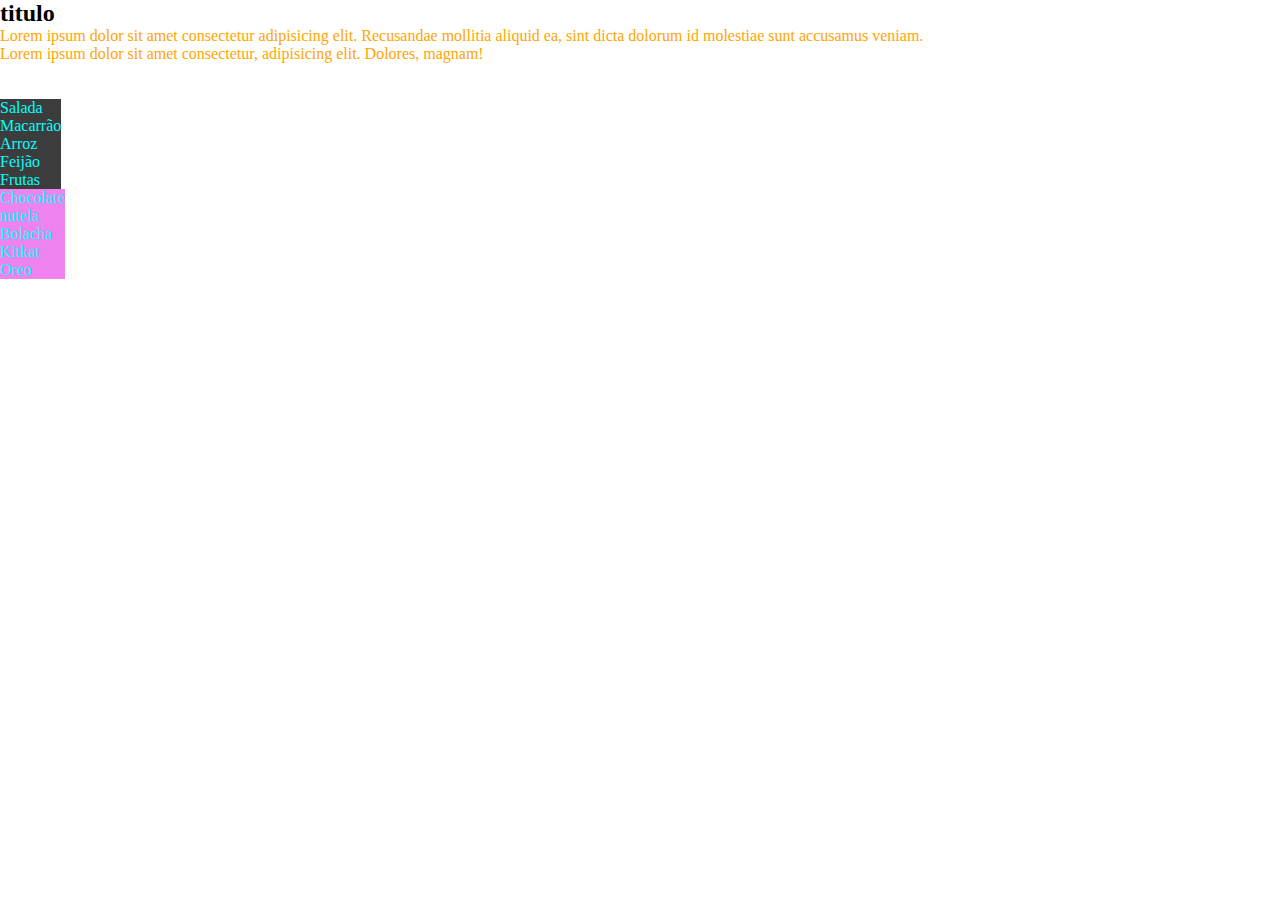
<file: exc-aula04/index.html>
<!DOCTYPE html>
<html lang="en">
<head>
    <meta charset="UTF-8">
    <meta name="viewport" content="width=device-width, initial-scale=1.0">
    <title>Exercicio</title>
    <link rel="stylesheet" href="./style.css">
</head>
<body>
    <section>
        <article>
            <h2>titulo</h2>
            <div class="desafio1">
            <p>Lorem ipsum dolor sit amet consectetur adipisicing elit. Recusandae mollitia aliquid ea, sint dicta dolorum id molestiae sunt accusamus veniam.</p>
            <p>Lorem ipsum dolor sit amet consectetur, adipisicing elit. Dolores, magnam!</p>
            </div>
            <BR></BR>
            <div>
                <ul id="lista1">
                    <li>Salada</li>
                    <li>Macarrão</li>
                    <li>Arroz</li>
                    <li>Feijão</li>
                    <li>Frutas</li>
                </ul>
                <br>
                <ul id="lista2">
                    <li>Chocolate</li>
                    <li>nutela</li>
                    <li>Bolacha</li>
                    <li>Kitkat</li>
                    <li>Oreo</li>
                </ul>
            </div>
        </article>
    </section>
</body>
</html>
</file>
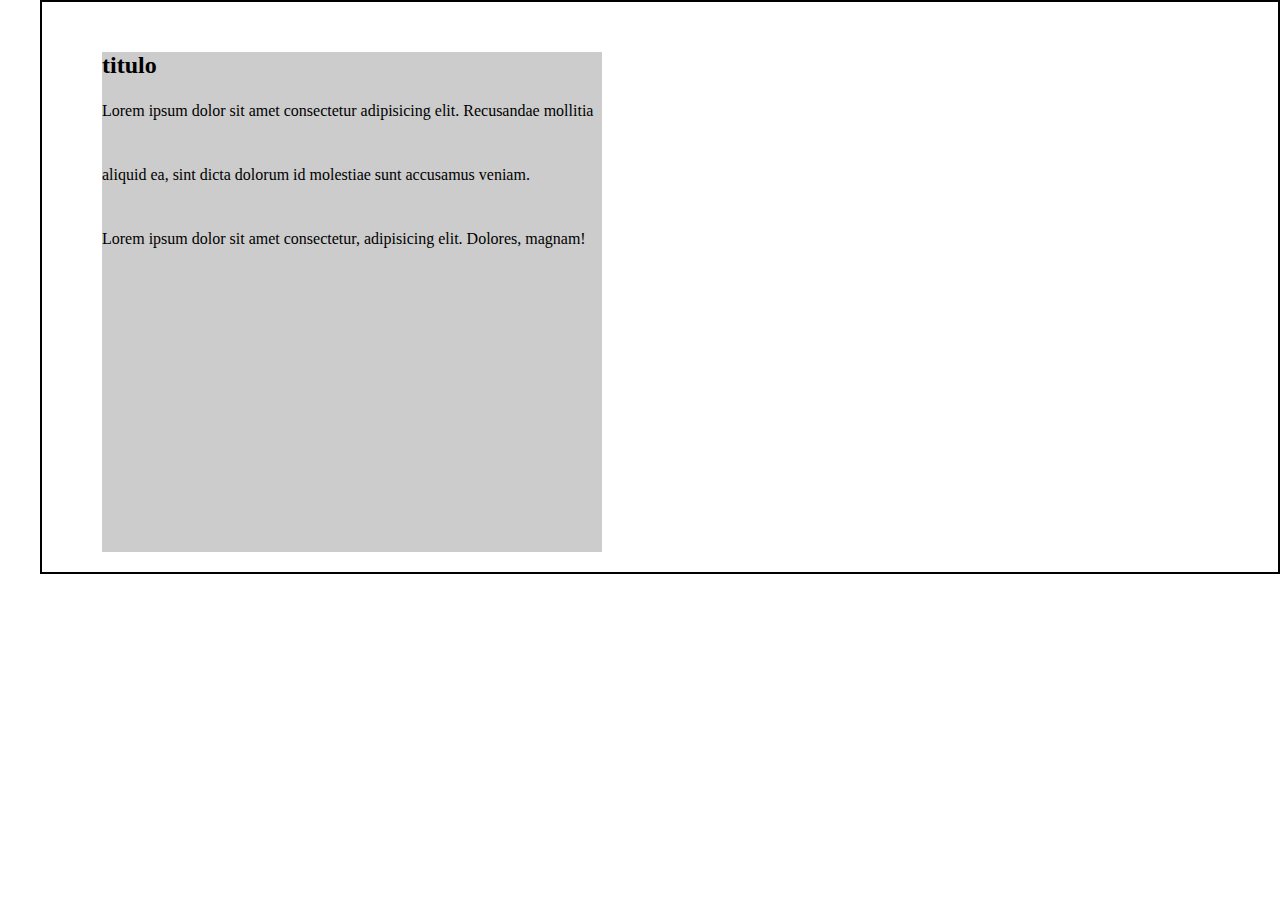
<file: explicação/index.html>
<!DOCTYPE html>
<html lang="en">
<head>
    <meta charset="UTF-8">
    <meta name="viewport" content="width=device-width, initial-scale=1.0">
    <title>aula-04</title>

    <link rel="stylesheet" href="style.css">

</head>
<body>
    
    <section>
        <article>
            <h2>titulo</h2>
            <p>Lorem ipsum dolor sit amet consectetur adipisicing elit. Recusandae mollitia aliquid ea, sint dicta dolorum id molestiae sunt accusamus veniam.</p>
            <p style="font-family: fantasy;">Lorem ipsum dolor sit amet consectetur, adipisicing elit. Dolores, magnam!</p>
        </article>
    </section>
</body>
</html>
</file>
<file: exc-aula04/style.css>
*{
    margin: 0;
    padding: 0;
}

.desafio1{
    color: orange;
}


#lista1{
    list-style: none;
    color: #00FFFF;
    background: rgb(60, 60, 60);
    display: inline-block;
}

#lista2{
    list-style: none;
    color: #00FFFF;
    background: rgba(238, 130, 238);
    display: inline-block;
}
</file>
<file: explicação/style.css>
* {
    margin: 0;
    padding: 0;
}
section {
padding:50px 30px 20px 60px;
margin-left: 40px;
border: solid 2px black;
}
section article{
background-color: #cccccc;
width: 500px;
height: 500px;
}
section article p {
line-height: 4;
}
</file>
